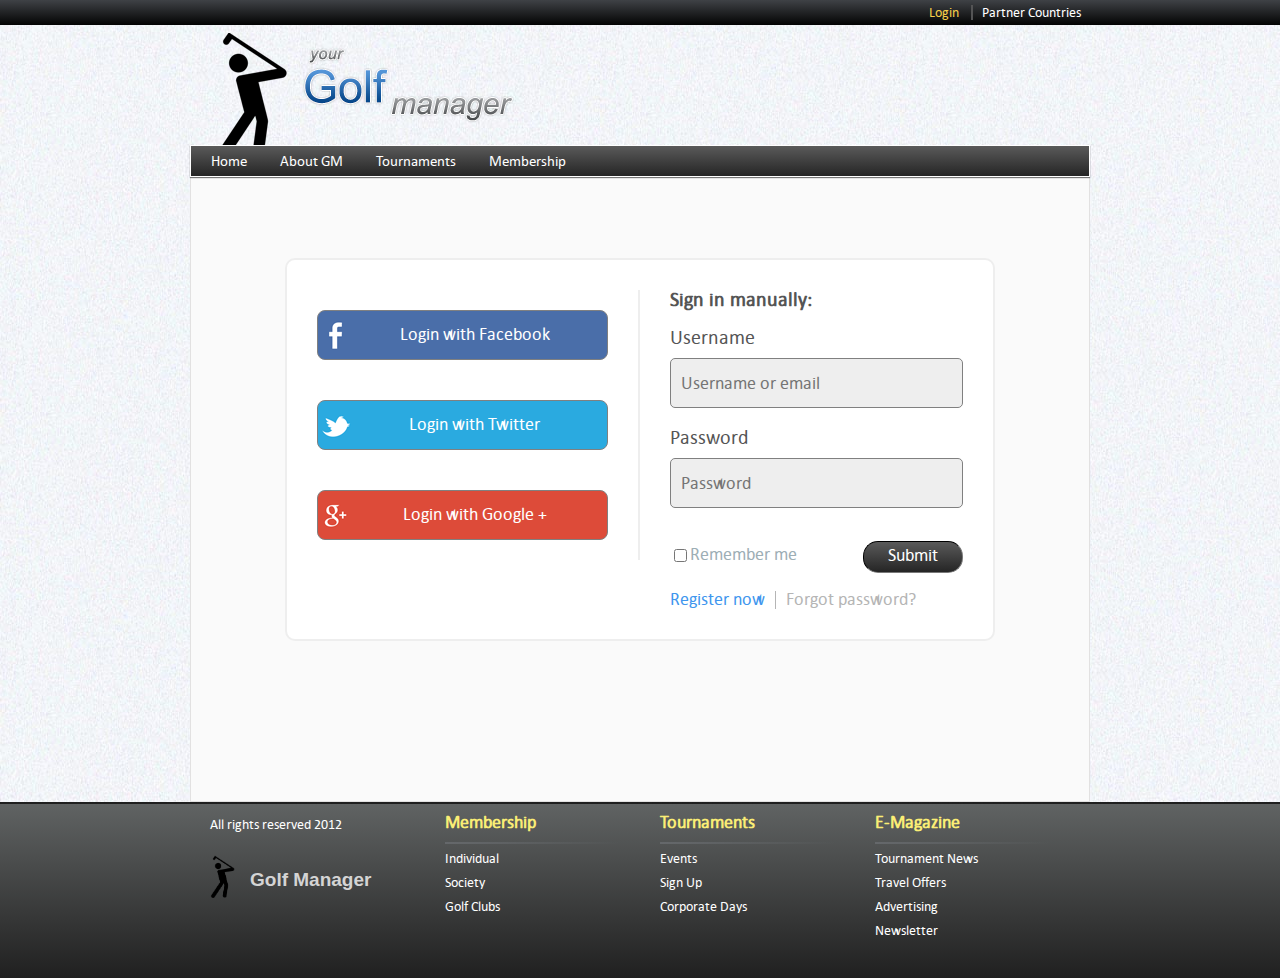
<file: login.html>
<!DOCTYPE html>
<html lang="en">
<head>

	<title>Proiect Iulian Andriescu</title>

<!-- SEO PAGE DESCRIPTION -->

	<meta http-equiv="X-UA-Compatible" content="IE=edge" />
	<meta http-equiv="content-type" content="text/html; charset=UTF-8" />
	<meta name="viewport" content="width=device-width, initial-scale=1,maximum-scale=1,user-scalable=no" >
	<meta name="HandheldFriendly" content="true" />
	<meta name="author" content="Iulian Andriescu" />
	<meta name="description" content="Golf Manager - Tournaments Page" />
	<meta name="keywords" content="golf manager, html5/css3, proiect" />
	<meta name="robots" content="noindex nofollow">
	
	<script src="js/css3-mediaqueries.js"></script>
	<!--[if lt IE 9]>
	<script src="js/html5shiv.js"></script>
	<script src="http://css3-mediaqueries-js.googlecode.com/svn/trunk/css3-mediaqueries.js"></script>
	<![endif]-->

<!-- CSS RESET -->

	<link rel="stylesheet" type="text/css" media="all" href="css/html5-css-reset.css" />

<!-- CASCADE STYLE SHEETS -->

	<link rel="stylesheet" type="text/css" href="css/style-general.css">
 	<link rel="stylesheet" type="text/css" href="css/style-login.css">
  	<link rel="stylesheet" type="text/css" href="css/jquery.modal.css">

</head>

<body itemscope itemtype="https://schema.org/WebPage">

<!-- HEADER START -->

	<header id="pageHeader">
		<div id="navTop" role="navigation">
			<div class="container">
				<ul id="optionTop" itemscope itemtype="https://www.schema.org/itemList">
					<li itemprop="itemListElement"><a class="active" href="login.html">Login</a></li>
					<li itemprop="itemListElement"><a href="javascript:void(0);">Partner Countries</a></li>
				</ul>
				<ul id="breadcrumbs">
					<li></li>
					<li></li>
					<li></li>
				</ul>
			</div>
		</div>
		<div id="banner" class="container">
			<img class="logo" src="images/logo.png" alt="logo">
		</div>
		<nav id="mainNavigation" class="container clearfix mobile-menu-off" role="navigation">
			<ul itemscope itemtype="https://www.schema.org/BreacrumbList">
				<li itemprop="itemListElement"><a href="index.html">Home</a></li>
				<li class="has-submenu">
					<a href="#">About GM </a>
					<ul>
						<li itemprop="itemListElement"><a href="javascript:void(0);">Team</a></li>
						<li itemprop="itemListElement"><a href="javascript:void(0);">Events</a></li>
						<li itemprop="itemListElement"><a href="testimonials.html">Testimonials</a></li>
						<li itemprop="itemListElement"><a href="javascript:void(0);">Contact</a></li>
					</ul>
				</li>
				<li itemprop="itemListElement"><a href="tournaments.html">Tournaments</a></li>
				<li itemprop="itemListElement"><a href="membership.html">Membership</a></li>
			</ul>
		</nav>
	</header>

<!-- /HEADER END -->

<!-- MAIN CONTENT START -->

	<main class="container clearfix" role="main" itemprop="mainContentOfPage">

		<div id="signInSection" class="user-box active">
			<section id="socialLoginBox">
				<button id="fbLogin" class="social-login" title="Login with Facebook"><span>Login with Facebook</span></button>
				<button id="twLogin" class="social-login" title="Login with Twitter"><span>Login with Twitter</span></button>
				<button id="ggLogin" class="social-login" title="Login with Google +"><span>Login with Google +</span></button>
			</section>
			<section id="signInBox">
				<form action="javascript:void(0)">
					<fieldset>
						<h3>Sign in manually:</h3>
						<br />
						<label for="username">Username</label>
						<input type="text" name="username" placeholder="Username or email" />
						<br />
						<label for="password">Password</label>
						<input type="password" name="password" placeholder="Password" />
						<br /><br />
						<input type="checkbox" name="remember" value="Remember" />Remember me
						<input type="submit" value="Submit" />
					</fieldset>
				</form>
				<br />
				<a href="javascript:void(0)" id="registerNow">Register now</a>
				<a href="#passRecovery" rel="modal:open" id="forgotPassword">Forgot password?</a>
			</section>
		</div>

		<div id="signUpSection" class="user-box inactive">

			<h3>Sign up:</h3>
			<hr />
			<form id="signUpForm" action="javascript:void(0)">
				<fieldset class="left-side">
					<label for="fname">First name</label>
					<input type="text" name="fname" placeholder="First Name" />
					<br />
					<label for="lname">Last Name</label>
					<input type="text" name="lname" placeholder="Last Name" />
					<br />
					<label for="email">Email</label>
					<input type="email" name="email" placeholder="Email Address" />
					<br />
					<label for="phone">Phone</label>
					<input type="tel" name="phone" placeholder="Phone Number" />
					<br />
				</fieldset>
				<fieldset class="right-side">
					<label for="country">Country</label>
					<select name="country">
						<option value="">Select your country</option>
						<option value="UK">UK</option>
						<option value="USA">USA</option>
						<option value="Romania">Romania</option>
						<option value="Germany">Germany</option>
					</select>
					<br />
					<label for="city">City</label>
					<input type="text" name="city" placeholder="Home City" />
					<br />
					<label for="address">Address line 1</label>
					<input type="text" name="address" placeholder="Home Address" />
					<br />
					<label for="address2">Address line 2</label>
					<input type="text" name="address2" placeholder="Home Address" />
					<br />
					<br />
				</fieldset>
				<input type="submit" value="Submit" />
				Already have an account? <a href="javascript:void(0)" id="signIn">Sign in</a>
			</form>

		</div>

	</main>

<!-- /MAIN CONTENT END -->

<!-- FOOTER START -->

	<footer id="pageFooter" class="clearfix">
		<div class="container clearfix">

			<div>
				<p>All rights reserved 2012</p>
				<div id="footerLogo">
					<img src="images/player.png" alt="Golf Manager" />
					<h3>Golf Manager</h3>
				</div>
			</div>

			<div>
				<h4>Membership</h4>
				<ul class="list-related">
					<li><a href="javascript:void(0)">Individual</a></li>
					<li><a href="javascript:void(0)">Society</a></li>
					<li><a href="javascript:void(0)">Golf Clubs</a></li>
				</ul>
			</div>

			<div>
				<h4>Tournaments</h4>
				<ul class="list-related">
					<li><a href="javascript:void(0)">Events</a></li>
					<li><a href="javascript:void(0)">Sign Up</a></li>
					<li><a href="javascript:void(0)">Corporate Days</a></li>
				</ul>
			</div>

			<div>
				<h4>E-Magazine</h4>
				<ul class="list-related">
					<li><a href="javascript:void(0)">Tournament News</a></li>
					<li><a href="javascript:void(0)">Travel Offers</a></li>
					<li><a href="javascript:void(0)">Advertising</a></li>
					<li><a href="javascript:void(0)">Newsletter</a></li>
				</ul>
			</div>

		</div>
	</footer>

<!-- /FOOTER END -->

	<div id="passRecovery" style="display:none;">
		<form>
			<fieldset>
				<h3>Password reset:</h3>
				<p>Please insert your email address in the box below and we will transmit a new password to you.</p>
					<br /><br />
				<input type="email" name="email" placeholder="Email address" />
					<br /><br />
				<input type="submit" value="Submit" />
			</fieldset>

		</form>
	</div>

<!-- SCRIPTS -->

	<script src="https://ajax.googleapis.com/ajax/libs/jquery/1.11.2/jquery.min.js"></script>
	<script src="js/jquery.modal.js" type="text/javascript" charset="utf-8"></script>
	<script>
	//$.noConflict();
		$(document).ready(function(){
			$("#registerNow").click(function(){
				$('#signUpSection').removeClass("inactive").addClass("active");
				$('#signInSection').removeClass("active").addClass("inactive");
			});

			$("#signIn").click(function(){
				$('#signInSection').removeClass("inactive").addClass("active");
				$('#signUpSection').removeClass("active").addClass("inactive");
			});

			$('#breadcrumbs').click(function() {
				$('#mainNavigation').toggleClass('mobile-menu-off');
			});
		});
	</script>

<!-- /SCRIPTS -->

</body>
</html>
</file>
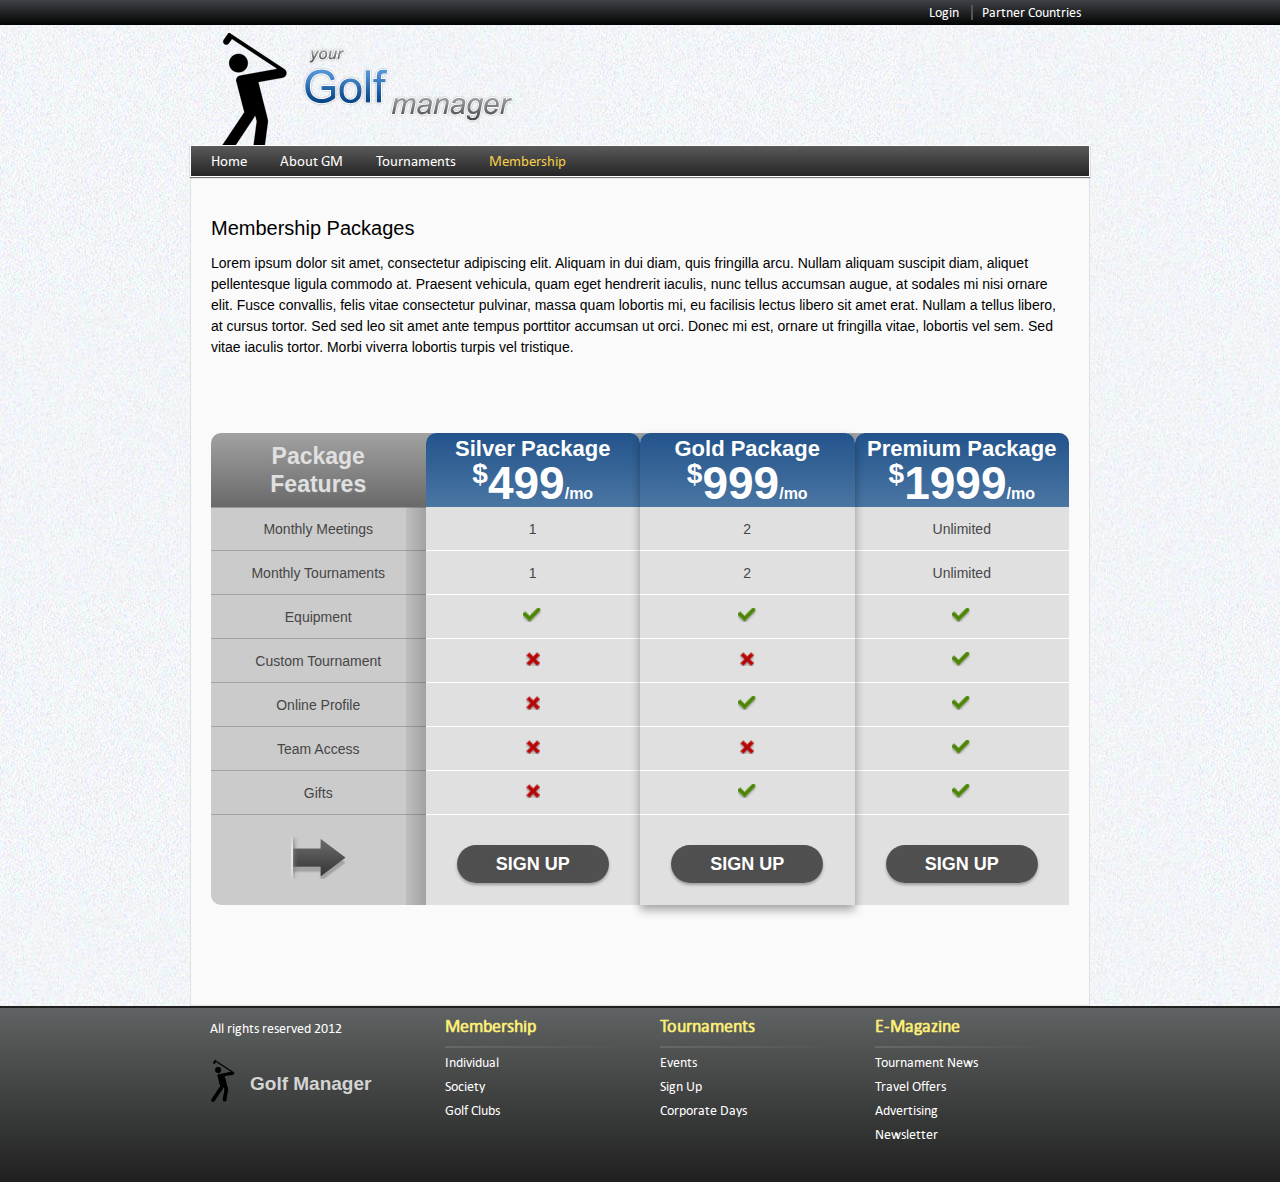
<file: membership.html>
<!DOCTYPE html>
<html lang="en">
<head>

	<title>Proiect Iulian Andriescu</title>

<!-- SEO PAGE DESCRIPTION -->

	<meta http-equiv="X-UA-Compatible" content="IE=edge" />
	<meta http-equiv="content-type" content="text/html; charset=UTF-8" />
	<meta name="viewport" content="width=device-width, initial-scale=1,maximum-scale=1,user-scalable=no" >
	<meta name="HandheldFriendly" content="true" />
	<meta name="author" content="Iulian Andriescu" />
	<meta name="description" content="Golf Manager" />
	<meta name="keywords" content="golf manager, html5/css3, proiect" />
	<meta name="robots" content="noindex nofollow">

	<script src="js/css3-mediaqueries.js"></script>
	<!--[if lt IE 9]>
	<script src="js/html5shiv.js"></script>
	<script src="http://css3-mediaqueries-js.googlecode.com/svn/trunk/css3-mediaqueries.js"></script>
	<![endif]-->

<!-- CSS RESET -->

	<link rel="stylesheet" type="text/css" media="all" href="css/html5-css-reset.css" />

<!-- CASCADE STYLE SHEETS -->

	<link rel="stylesheet" type="text/css" href="css/style-general.css">
	<link rel="stylesheet" type="text/css" href="css/style-membership.css">

</head>

<body itemscope itemtype="https://schema.org/ItemPage">

<!-- HEADER START -->

	<header id="pageHeader">
		<div id="navTop" role="navigation">
			<div class="container">
				<ul id="optionTop" itemscope itemtype="https://www.schema.org/itemList">
					<li itemprop="itemListElement"><a href="login.html">Login</a></li>
					<li itemprop="itemListElement"><a href="javascript:void(0);">Partner Countries</a></li>
				</ul>
				<ul id="breadcrumbs">
					<li></li>
					<li></li>
					<li></li>
				</ul>
			</div>
		</div>
		<div id="banner" class="container">
			<img class="logo" src="images/logo.png" alt="logo">
		</div>
		<nav id="mainNavigation" class="container clearfix mobile-menu-off" role="navigation">
			<ul itemscope itemtype="https://www.schema.org/BreacrumbList">
				<li itemprop="itemListElement"><a href="index.html">Home</a></li>
				<li class="has-submenu">
					<a href="#">About GM </a>
					<ul>
						<li itemprop="itemListElement"><a href="javascript:void(0);">Team</a></li>
						<li itemprop="itemListElement"><a href="javascript:void(0);">Events</a></li>
						<li itemprop="itemListElement"><a href="testimonials.html">Testimonials</a></li>
						<li itemprop="itemListElement"><a href="javascript:void(0);">Contact</a></li>
					</ul>
				</li>
				<li itemprop="itemListElement"><a href="tournaments.html">Tournaments</a></li>
				<li itemprop="itemListElement"><a class="active" href="membership.html">Membership</a></li>
			</ul>
		</nav>
	</header>

<!-- /HEADER END -->

<!-- MAIN CONTENT START -->

	<main class="container" role="main" itemprop="mainContentOfPage">

		<h1>Membership Packages</h1>
		<p class="description">
			Lorem ipsum dolor sit amet, consectetur adipiscing elit. Aliquam in dui diam, quis fringilla arcu. Nullam aliquam suscipit diam, aliquet pellentesque ligula commodo at. Praesent vehicula, quam eget hendrerit iaculis, nunc tellus accumsan augue, at sodales mi nisi ornare elit. Fusce convallis, felis vitae consectetur pulvinar, massa quam lobortis mi, eu facilisis lectus libero sit amet erat. Nullam a tellus libero, at cursus tortor. Sed sed leo sit amet ante tempus porttitor accumsan ut orci. Donec mi est, ornare ut fringilla vitae, lobortis vel sem. Sed vitae iaculis tortor. Morbi viverra lobortis turpis vel tristique.
		</p>

		<div id="packagesWrapper" class="clearfix">
			<section id="features">
				<header>
					Package<br />Features
				</header>
				<ul class="option-select">
					<li class="offers">Monthly Meetings</li>
					<li class="offers">Monthly Tournaments</li>
					<li class="offers">Equipment</li>
					<li class="offers">Custom Tournament</li>
					<li class="offers">Online Profile</li>
					<li class="offers">Team Access</li>
					<li class="offers">Gifts</li>
				</ul>
				<footer>
					<img src="images/arrow-select.png" alt="..." />
				</footer>
			</section>

			<section id="silver" class="package">
				<header>
					<h2>
						<span class="name">Silver Package</span>
						<span class="price">
							<sup>$</sup>499<sub>/mo</sub>
						</span>
					</h2>
				</header>
				<ul class="option-select">
					<li class="offers">1</li>
					<li class="offers">1</li>
					<li class="offers"><img class="check" alt="Check" src="images/checked.png"/></li>
					<li class="offers"><img class="check" alt="Check" src="images/unchecked.png"/></li>
					<li class="offers"><img class="check" alt="Check" src="images/unchecked.png"/></li>
					<li class="offers"><img class="check" alt="Check" src="images/unchecked.png"/></li>
					<li class="offers"><img class="check" alt="Check" src="images/unchecked.png"/></li>
				</ul>
				<footer>
					<div class="sign-up-button">Sign Up</div>
				</footer>
			</section>

			<section id="gold" class="package recommanded">
				<header>
					<h2>
						<span class="name">Gold Package</span>
						<span class="price">
							<sup>$</sup>999<sub>/mo</sub>
						</span>
					</h2>
				</header>
				<ul class="option-select">
					<li class="offers">2</li>
					<li class="offers">2</li>
					<li class="offers"><img class="check" alt="Check" src="images/checked.png"/></li>
					<li class="offers"><img class="check" alt="Check" src="images/unchecked.png"/></li>
					<li class="offers"><img class="check" alt="Check" src="images/checked.png"/></li>
					<li class="offers"><img class="check" alt="Check" src="images/unchecked.png"/></li>
					<li class="offers"><img class="check" alt="Check" src="images/checked.png"/></li>
				</ul>
				<footer>
					<div class="sign-up-button">Sign Up</div>
				</footer>
			</section>

			<section id="premium" class="package">
				<header>
					<h2>
						<span class="name">Premium Package</span>
						<span class="price">
							<sup>$</sup>1999<sub>/mo</sub>
						</span>
					</h2>
				</header>
				<ul class="option-select">
					<li class="offers">Unlimited</li>
					<li class="offers">Unlimited</li>
					<li class="offers"><img class="check" alt="Check" src="images/checked.png"/></li>
					<li class="offers"><img class="check" alt="Check" src="images/checked.png"/></li>
					<li class="offers"><img class="check" alt="Check" src="images/checked.png"/></li>
					<li class="offers"><img class="check" alt="Check" src="images/checked.png"/></li>
					<li class="offers"><img class="check" alt="Check" src="images/checked.png"/></li>
				</ul>
				<footer>
					<div class="sign-up-button">Sign Up</div>
				</footer>
			</section>
		</div>

		<ul id="packageControl">
			<li></li>
			<li class="selected"></li>
			<li></li>
		</ul>
	</main>

<!-- /MAIN CONTENT END -->

<!-- FOOTER START -->

	<footer id="pageFooter" class="clearfix">
		<div class="container clearfix">

			<div>
				<p>All rights reserved 2012</p>
				<div id="footerLogo">
					<img src="images/player.png" alt="Golf Manager" />
					<h3>Golf Manager</h3>
				</div>
			</div>

			<div>
				<h4>Membership</h4>
				<ul class="list-related">
					<li><a href="javascript:void(0)">Individual</a></li>
					<li><a href="javascript:void(0)">Society</a></li>
					<li><a href="javascript:void(0)">Golf Clubs</a></li>
				</ul>
			</div>

			<div>
				<h4>Tournaments</h4>
				<ul class="list-related">
					<li><a href="javascript:void(0)">Events</a></li>
					<li><a href="javascript:void(0)">Sign Up</a></li>
					<li><a href="javascript:void(0)">Corporate Days</a></li>
				</ul>
			</div>

			<div>
				<h4>E-Magazine</h4>
				<ul class="list-related">
					<li><a href="javascript:void(0)">Tournament News</a></li>
					<li><a href="javascript:void(0)">Travel Offers</a></li>
					<li><a href="javascript:void(0)">Advertising</a></li>
					<li><a href="javascript:void(0)">Newsletter</a></li>
				</ul>
			</div>

		</div>
	</footer>

<!-- /FOOTER END -->


<!-- SCRIPTS -->

	<script src="https://ajax.googleapis.com/ajax/libs/jquery/1.11.2/jquery.min.js"></script>
<script>
	var controls = $('ul#packageControl li');
	var packages = $('div#packagesWrapper > section.package');
	var lastElem = controls.length-1;
	var target;

	controls.click(function() {
		target = $(this).index();

		if ( !$(this).hasClass('selected') ) {
			controls.removeClass('selected');
			$(this).addClass('selected');

			packages.hide().removeClass('recommanded');
			packages.eq(target).show().addClass('recommanded');
		}
	});

	$(document).ready(function(){
		$('#breadcrumbs').click(function() {
			$('#mainNavigation').toggleClass('mobile-menu-off');
		});

		$('.package').hover(function(){
			if($(this).prev().hasClass('package')) {
				$(this).prev().toggleClass('previous-package');
			}
			if($(this).next().hasClass('package')) {
				$(this).next().toggleClass('next-package');
			}
		});
	});

	$(window).resize(function(){
		if (!window.matchMedia('(max-width: 479px)').matches) {
			packages.show();
			packages.removeClass('recommanded');
			packages.eq(1).addClass('recommanded');
		} else {
			target = $('#packageControl > li.selected').index();
			packages.hide().removeClass('recommanded');
			packages.eq(target).show().addClass('recommanded');
		}
	});
</script>


</body>
</html>
</file>
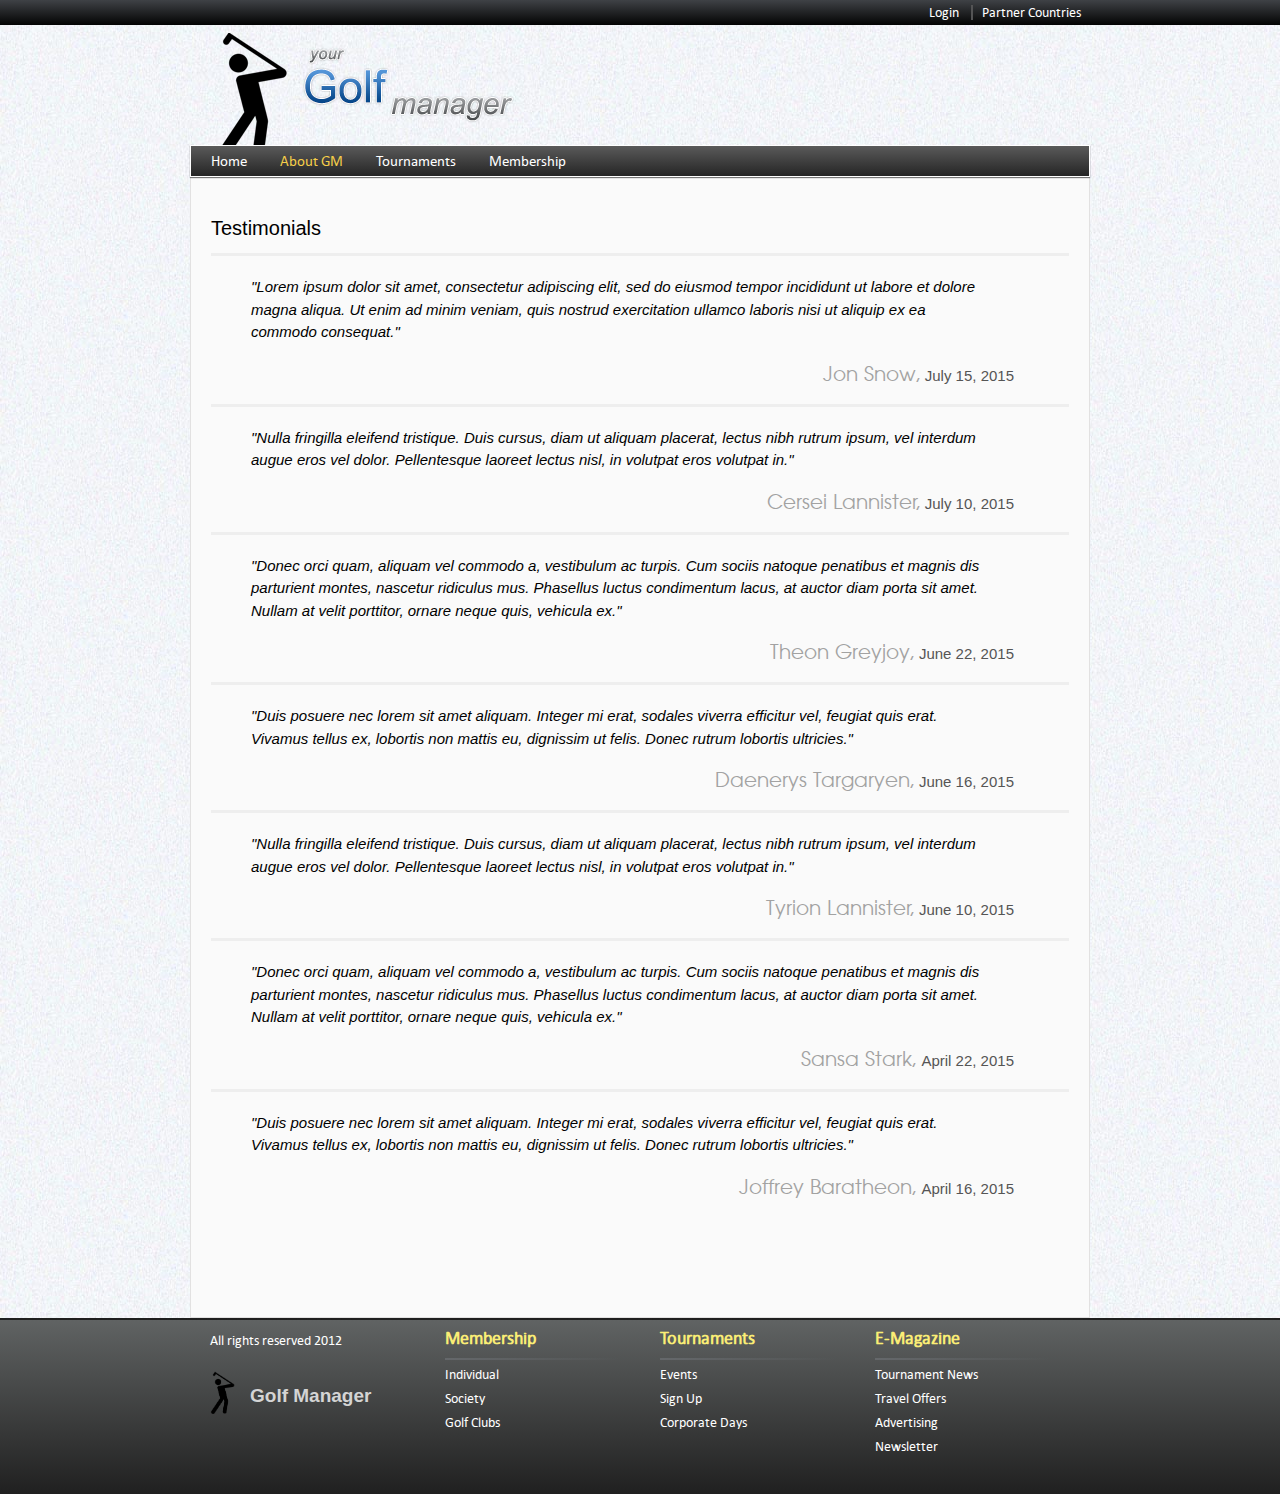
<file: testimonials.html>
<!DOCTYPE html>
<html lang="en">
<head>

	<title>Proiect Iulian Andriescu</title>

<!-- SEO PAGE DESCRIPTION -->

	<meta http-equiv="X-UA-Compatible" content="IE=edge" />
	<meta http-equiv="content-type" content="text/html; charset=UTF-8" />
	<meta name="viewport" content="width=device-width, initial-scale=1,maximum-scale=1,user-scalable=no" >
	<meta name="HandheldFriendly" content="true" />
	<meta name="author" content="Iulian Andriescu" />
	<meta name="description" content="Golf Manager - Tournaments Page" />
	<meta name="keywords" content="golf manager, html5/css3, proiect" />
	<meta name="robots" content="noindex nofollow">

	<script src="js/css3-mediaqueries.js"></script>
	<!--[if lt IE 9]>
	<script src="js/html5shiv.js"></script>
	<script src="http://css3-mediaqueries-js.googlecode.com/svn/trunk/css3-mediaqueries.js"></script>
	<![endif]-->

<!-- CSS RESET -->

	<link rel="stylesheet" type="text/css" media="all" href="css/html5-css-reset.css" />

<!-- CASCADE STYLE SHEETS -->

	<link rel="stylesheet" type="text/css" href="css/style-general.css">
 	<link rel="stylesheet" type="text/css" href="css/style-testimonials.css">
  	<link rel="stylesheet" type="text/css" href="css/jquery.modal.css">

</head>

<body itemscope itemtype="https://schema.org/WebPage">

<!-- HEADER START -->

	<header id="pageHeader">
		<div id="navTop" role="navigation">
			<div class="container">
				<ul id="optionTop" itemscope itemtype="https://www.schema.org/itemList">
					<li itemprop="itemListElement"><a href="login.html">Login</a></li>
					<li itemprop="itemListElement"><a href="javascript:void(0);">Partner Countries</a></li>
				</ul>
				<ul id="breadcrumbs">
					<li></li>
					<li></li>
					<li></li>
				</ul>
			</div>
		</div>
		<div id="banner" class="container">
			<img class="logo" src="images/logo.png" alt="logo">
		</div>
		<nav id="mainNavigation" class="container clearfix mobile-menu-off" role="navigation">
			<ul itemscope itemtype="https://www.schema.org/BreacrumbList">
				<li itemprop="itemListElement"><a href="index.html">Home</a></li>
				<li class="has-submenu">
					<a class="active" href="#">About GM </a>
					<ul>
						<li itemprop="itemListElement"><a href="javascript:void(0);">Team</a></li>
						<li itemprop="itemListElement"><a href="javascript:void(0);">Events</a></li>
						<li itemprop="itemListElement"><a class="active" href="testimonials.html">Testimonials</a></li>
						<li itemprop="itemListElement"><a href="javascript:void(0);">Contact</a></li>
					</ul>
				</li>
				<li itemprop="itemListElement"><a href="tournaments.html">Tournaments</a></li>
				<li itemprop="itemListElement"><a href="membership.html">Membership</a></li>
			</ul>
		</nav>
	</header>

<!-- /HEADER END -->

<!-- MAIN CONTENT START -->

	<main class="container clearfix" role="main" itemprop="mainContentOfPage">

		<h1>Testimonials</h1>

		<blockquote class="testimonial">
			<p class="comment">"Lorem ipsum dolor sit amet, consectetur adipiscing elit, sed do eiusmod tempor incididunt ut labore et dolore magna aliqua. Ut enim ad minim veniam, quis nostrud exercitation ullamco laboris nisi ut aliquip ex ea commodo consequat."</p>
			<p class="author">
				<span class="comment-author">Jon Snow,</span>
				<time datetime="2015-07-15">July 15, 2015</time>
			</p>
		</blockquote>

		<blockquote class="testimonial">
			<p class="comment">"Nulla fringilla eleifend tristique. Duis cursus, diam ut aliquam placerat, lectus nibh rutrum ipsum, vel interdum augue eros vel dolor. Pellentesque laoreet lectus nisl, in volutpat eros volutpat in."</p>
			<p class="author">
				<span class="comment-author">Cersei Lannister,</span>
				<time datetime="2015-07-10">July 10, 2015</time>
			</p>
		</blockquote>

		<blockquote class="testimonial">
			<p class="comment">"Donec orci quam, aliquam vel commodo a, vestibulum ac turpis. Cum sociis natoque penatibus et magnis dis parturient montes, nascetur ridiculus mus. Phasellus luctus condimentum lacus, at auctor diam porta sit amet. Nullam at velit porttitor, ornare neque quis, vehicula ex."</p>
			<p class="author">
				<span class="comment-author">Theon Greyjoy,</span>
				<time datetime="2015-06-22">June 22, 2015</time>
			</p>
		</blockquote>

		<blockquote class="testimonial">
			<p class="comment">"Duis posuere nec lorem sit amet aliquam. Integer mi erat, sodales viverra efficitur vel, feugiat quis erat. Vivamus tellus ex, lobortis non mattis eu, dignissim ut felis. Donec rutrum lobortis ultricies."</p>
			<p class="author">
				<span class="comment-author">Daenerys Targaryen,</span>
				<time datetime="2015-06-16">June 16, 2015</time>
			</p>
		</blockquote>

		<blockquote class="testimonial">
			<p class="comment">"Nulla fringilla eleifend tristique. Duis cursus, diam ut aliquam placerat, lectus nibh rutrum ipsum, vel interdum augue eros vel dolor. Pellentesque laoreet lectus nisl, in volutpat eros volutpat in."</p>
			<p class="author">
				<span class="comment-author">Tyrion Lannister,</span>
				<time datetime="2015-06-10">June 10, 2015</time>
			</p>
		</blockquote>

		<blockquote class="testimonial">
			<p class="comment">"Donec orci quam, aliquam vel commodo a, vestibulum ac turpis. Cum sociis natoque penatibus et magnis dis parturient montes, nascetur ridiculus mus. Phasellus luctus condimentum lacus, at auctor diam porta sit amet. Nullam at velit porttitor, ornare neque quis, vehicula ex."</p>
			<p class="author">
				<span class="comment-author">Sansa Stark,</span>
				<time datetime="2015-05-22">April 22, 2015</time>
			</p>
		</blockquote>

		<blockquote class="testimonial">
			<p class="comment">"Duis posuere nec lorem sit amet aliquam. Integer mi erat, sodales viverra efficitur vel, feugiat quis erat. Vivamus tellus ex, lobortis non mattis eu, dignissim ut felis. Donec rutrum lobortis ultricies."</p>
			<p class="author">
				<span class="comment-author">Joffrey Baratheon,</span>
				<time datetime="2015-05-16">April 16, 2015</time>
			</p>
		</blockquote>

	</main>

<!-- /MAIN CONTENT END -->

<!-- FOOTER START -->

	<footer id="pageFooter" class="clearfix">
		<div class="container clearfix">

			<div>
				<p>All rights reserved 2012</p>
				<div id="footerLogo">
					<img src="images/player.png" alt="Golf Manager" />
					<h3>Golf Manager</h3>
				</div>
			</div>

			<div>
				<h4>Membership</h4>
				<ul class="list-related">
					<li><a href="javascript:void(0)">Individual</a></li>
					<li><a href="javascript:void(0)">Society</a></li>
					<li><a href="javascript:void(0)">Golf Clubs</a></li>
				</ul>
			</div>

			<div>
				<h4>Tournaments</h4>
				<ul class="list-related">
					<li><a href="javascript:void(0)">Events</a></li>
					<li><a href="javascript:void(0)">Sign Up</a></li>
					<li><a href="javascript:void(0)">Corporate Days</a></li>
				</ul>
			</div>

			<div>
				<h4>E-Magazine</h4>
				<ul class="list-related">
					<li><a href="javascript:void(0)">Tournament News</a></li>
					<li><a href="javascript:void(0)">Travel Offers</a></li>
					<li><a href="javascript:void(0)">Advertising</a></li>
					<li><a href="javascript:void(0)">Newsletter</a></li>
				</ul>
			</div>

		</div>
	</footer>

<!-- /FOOTER END -->

<!-- SCRIPTS -->

	<script src="https://ajax.googleapis.com/ajax/libs/jquery/1.11.2/jquery.min.js"></script>
	<script>
		$(document).ready(function(){
			$('#breadcrumbs').click(function() {
				$('#mainNavigation').toggleClass('mobile-menu-off');
			});
		});
	</script>

<!-- /SCRIPTS -->

</body>
</html>
</file>
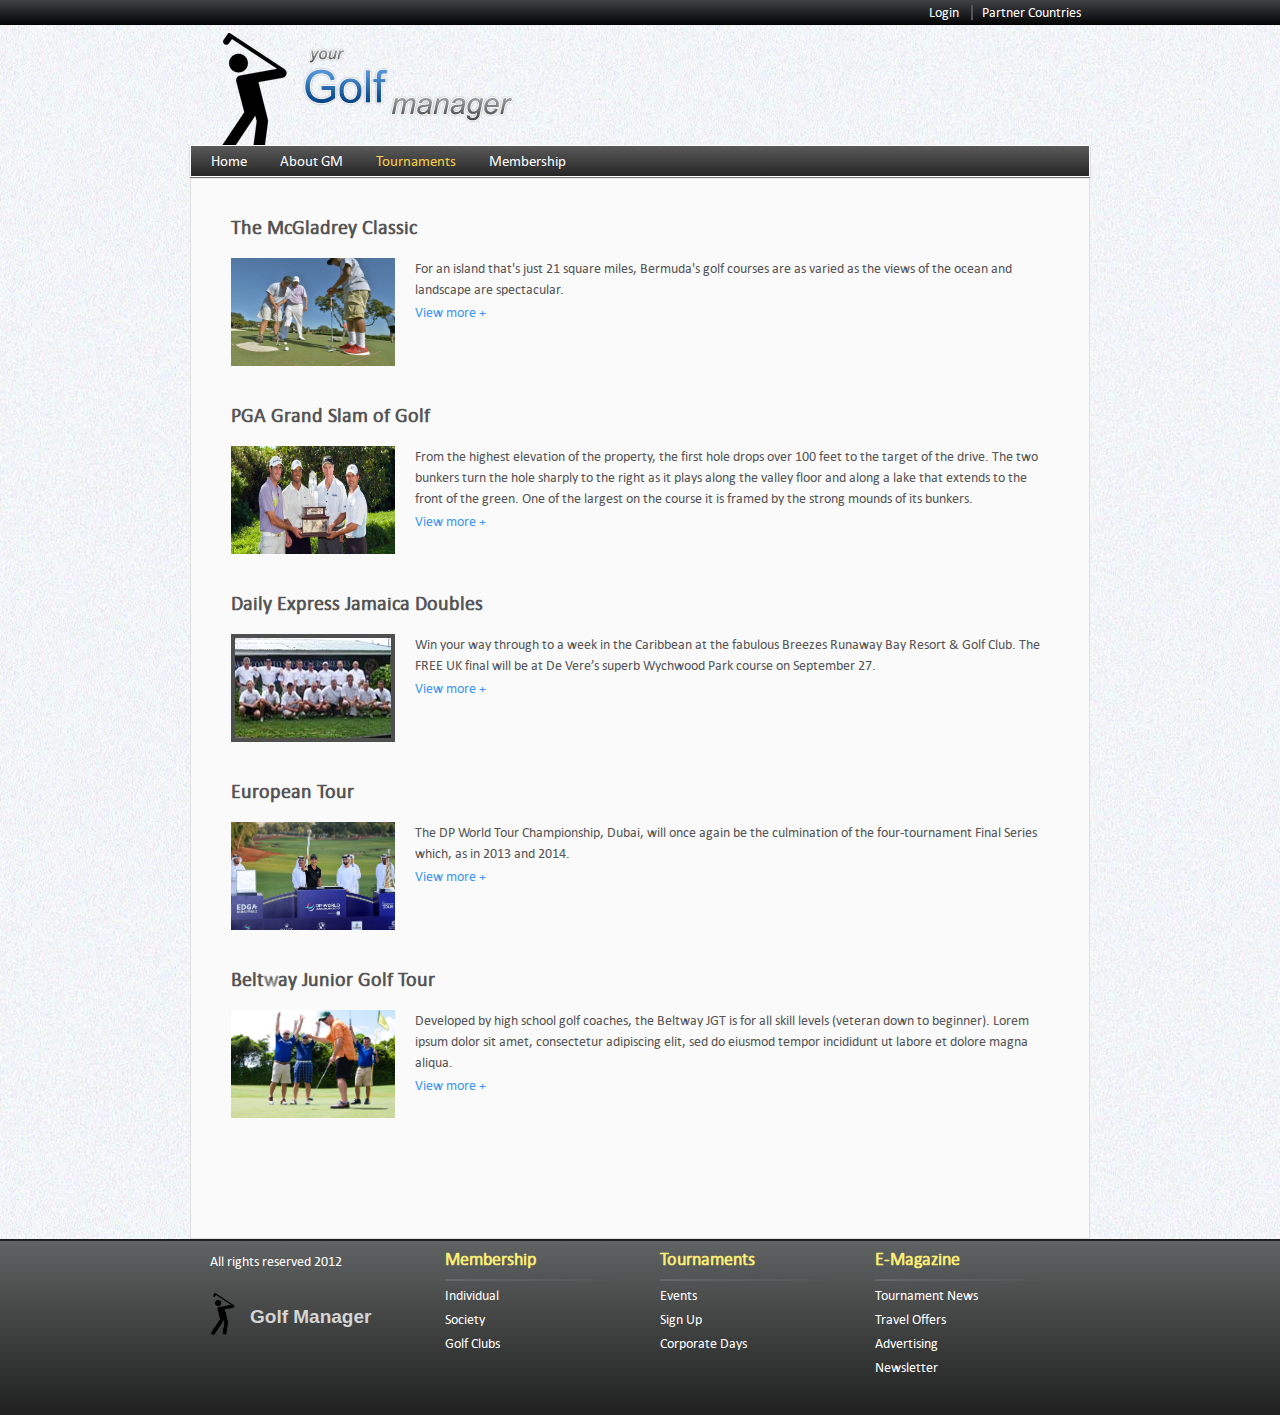
<file: tournaments.html>
<!DOCTYPE html>
<html lang="en">
<head>

	<title>Proiect Iulian Andriescu</title>

<!-- SEO PAGE DESCRIPTION -->

	<meta http-equiv="X-UA-Compatible" content="IE=edge" />
	<meta http-equiv="content-type" content="text/html; charset=UTF-8" />
	<meta name="viewport" content="width=device-width, initial-scale=1,maximum-scale=1,user-scalable=no" >
	<meta name="HandheldFriendly" content="true" />
	<meta name="author" content="Iulian Andriescu" />
	<meta name="description" content="Golf Manager - Tournaments Page" />
	<meta name="keywords" content="golf manager, html5/css3, proiect" />
	<meta name="robots" content="noindex nofollow">

	<script src="js/css3-mediaqueries.js"></script>
	<!--[if lt IE 9]>
	<script src="js/html5shiv.js"></script>
	<script src="http://css3-mediaqueries-js.googlecode.com/svn/trunk/css3-mediaqueries.js"></script>
	<![endif]-->

<!-- CSS RESET -->

	<link rel="stylesheet" type="text/css" media="all" href="css/html5-css-reset.css" />

<!-- CASCADE STYLE SHEETS -->

	<link rel="stylesheet" type="text/css" href="css/style-general.css">
 	<link rel="stylesheet" type="text/css" href="css/style-tournaments.css">

</head>

<body itemscope itemtype="https://schema.org/WebPage">

<!-- HEADER START -->

	<header id="pageHeader">
		<div id="navTop" role="navigation">
			<div class="container">
				<ul id="optionTop" itemscope itemtype="https://www.schema.org/itemList">
					<li itemprop="itemListElement"><a href="login.html">Login</a></li>
					<li itemprop="itemListElement"><a href="javascript:void(0);">Partner Countries</a></li>
				</ul>
				<ul id="breadcrumbs">
					<li></li>
					<li></li>
					<li></li>
				</ul>
			</div>
		</div>
		<div id="banner" class="container">
			<img class="logo" src="images/logo.png" alt="logo">
		</div>
		<nav id="mainNavigation" class="container clearfix mobile-menu-off" role="navigation">
			<ul itemscope itemtype="https://www.schema.org/BreacrumbList">
				<li itemprop="itemListElement"><a href="index.html">Home</a></li>
				<li class="has-submenu">
					<a href="#">About GM </a>
					<ul>
						<li itemprop="itemListElement"><a href="javascript:void(0);">Team</a></li>
						<li itemprop="itemListElement"><a href="javascript:void(0);">Events</a></li>
						<li itemprop="itemListElement"><a href="testimonials.html">Testimonials</a></li>
						<li itemprop="itemListElement"><a href="javascript:void(0);">Contact</a></li>
					</ul>
				</li>
				<li itemprop="itemListElement"><a class="active" href="tournaments.html">Tournaments</a></li>
				<li itemprop="itemListElement"><a href="membership.html">Membership</a></li>
			</ul>
		</nav>
	</header>

<!-- /HEADER END -->

<!-- MAIN CONTENT START -->

	<main class="container clearfix" role="main" itemprop="mainContentOfPage">

		<article class="event-item">
			<h3>The McGladrey Classic</h3>
			<img class="thumbnail" src="images/McGaldrey.jpg" alt="McGladrey Classic" />
			<div class="event-description">
				<p>For an island that's just 21 square miles, Bermuda's golf courses are as varied as the views of the ocean and landscape are spectacular.</p>
				<p class="hidden">Hosted by Davis Love III, The McGladrey Classic is an official PGA TOUR golf tournament held on the Seaside golf course at Sea Island Golf Club on St. Simons Island, Georgia.<br />Competing for a $5.7 million purse, 156 PGA TOUR professionals will tee off on the Seaside and Plantation Courses at Sea Island Golf Club. After two rounds of play, the field will be cut to 70 players (+ties) and will play Seaside.<br />
				"Lorem ipsum dolor sit amet, consectetur adipiscing elit, sed do eiusmod tempor incididunt ut labore et dolore magna aliqua. Ut enim ad minim veniam, quis nostrud exercitation ullamco laboris nisi ut aliquip ex ea commodo consequat. Duis aute irure dolor in reprehenderit in voluptate velit esse cillum dolore eu fugiat nulla pariatur. Excepteur sint occaecat cupidatat non proident, sunt in culpa qui officia deserunt mollit anim id est laborum."<br /><a href="http://www.mcgladreyclassic.com/" target="_blank" rel="nofollow">Tournament Official Website</a></p>
				<a class="view-control" href="javascript:void(0)" rel="">View more +</a><br />
			</div>
		</article>

		<article class="event-item">
			<h3>PGA Grand Slam of Golf</h3>
			<img class="thumbnail" src="images/PGA-Grand-Slam-of-Golf.jpg" alt="PGA Grand Slam" />
			<div class="event-description">
				<p>From the highest elevation of the property, the first hole drops over 100 feet to the target of the drive. The two bunkers turn the hole sharply to the right as it plays along the valley floor and along a lake that extends to the front of the green. One of the largest on the course it is framed by the strong mounds of its bunkers. </p>
				<p class="hidden">
					The short approach needs to seek one of various hole locations protected by water, bunkers or the strong middle contour of the putting surface.<br />n enim justo, rhoncus ut, imperdiet a, venenatis vitae, justo. Nullam dictum felis eu pede mollis pretium. Integer tincidunt. Cras dapibus. Vivamus elementum semper nisi. Aenean vulputate eleifend tellus. Aenean leo ligula, porttitor eu, consequat vitae, eleifend ac, enim. Aliquam lorem ante, dapibus in, viverra quis, feugiat a, tellus. Phasellus viverra nulla ut metus varius laoreet. Quisque rutrum. Aenean imperdiet.<br />
					<a href="http://www.pga.com/grandslam/" target="_blank" rel="nofollow">Tournament Official Website</a>
				</p>
				<a class="view-control" href="javascript:void(0)" rel="">View more +</a><br />
			</div>
		</article>

		<article class="event-item">
			<h3>Daily Express Jamaica Doubles</h3>
			<img class="thumbnail" src="images/daily-express.jpg" alt="Daily Express" />
			<div class="event-description">
				<p>Win your way through to a week in the Caribbean at the fabulous Breezes Runaway Bay Resort & Golf Club. The FREE UK final will be at De Vere’s superb Wychwood Park course on September 27.</p>
				<p class="hidden">From the highest elevation of the property, the first hole drops over 100 feet to the target of the drive. The two bunkers turn the hole sharply to the right as it plays along the valley floor and along a lake that extends to the front of the green. One of the largest on the course it is framed by the strong mounds of its bunkers. The short approach needs to seek one of various hole locations protected by water, bunkers or the strong middle contour of the putting surface.<br />
				<a href="http://www.pga.com/grandslam/" target="_blank" rel="nofollow">Tournament Official Website</a>
				</p>
				<a class="view-control" href="javascript:void(0)" rel="">View more +</a><br />
			</div>
		</article>

		<article class="event-item">
			<h3>European Tour</h3>
			<img class="thumbnail" src="images/DP-World-Tour.jpg" alt="European Tour" />
			<div class="event-description">
				<p>The DP World Tour Championship, Dubai, will once again be the culmination of the four-tournament Final Series which, as in 2013 and 2014.</p>
				<p class="hidden">Golf in Crans Montana dates back to 1905 when Arnold Lunn, the owner of the Palace Hotel, suggested that the pastures to the west of the hotel would be perfectly suited for a golf course, after which British designers Freemantle and Gedge were appointed to map out the layout.<br />Ahead of this week’s Omega European Masters, europeantour.com explores the longstanding host venue, the stunning Golf Club Crans-sur-Sierre, with the help of former winner and Crans Montana resident Sergio Garcia.<br />
				<a href="http://www.europeantour.com/" target="_blank" rel="nofollow">Tournament Official Website</a></p>
				<a class="view-control" href="javascript:void(0)" rel="">View more +</a><br />
			</div>
		</article>

		<article class="event-item">
			<h3>Beltway Junior Golf Tour</h3>
			<img class="thumbnail" src="images/golf-tournament-hceering.jpg" alt="Beltway Junior" />
			<div class="event-description">
				<p>Developed by high school golf coaches, the Beltway JGT is for all skill levels (veteran down to beginner). Lorem ipsum dolor sit amet, consectetur adipiscing elit, sed do eiusmod tempor incididunt ut labore et dolore magna aliqua. </p>
				<p class="hidden">Developed by high school golf coaches, the Beltway JGT is for all skill levels (veteran down to beginner).<br />Your tournament director and contact for the are Coach Gabel and Coach Huff.  If you have basic questions about any events in the DFW region, please contact us.<br />
				<a href="http://www.beltwayjgt.com/Tour/" target="_blank" rel="nofollow">Tournament Official Website</a></p>
				<a class="view-control" href="javascript:void(0)" rel="">View more +</a><br />
			</div>
		</article>

	</main>

<!-- /MAIN CONTENT END -->

<!-- FOOTER START -->

	<footer id="pageFooter" class="clearfix">
		<div class="container clearfix">

			<div>
				<p>All rights reserved 2012</p>
				<div id="footerLogo">
					<img src="images/player.png" alt="Golf Manager" />
					<h3>Golf Manager</h3>
				</div>
			</div>

			<div>
				<h4>Membership</h4>
				<ul class="list-related">
					<li><a href="javascript:void(0)">Individual</a></li>
					<li><a href="javascript:void(0)">Society</a></li>
					<li><a href="javascript:void(0)">Golf Clubs</a></li>
				</ul>
			</div>

			<div>
				<h4>Tournaments</h4>
				<ul class="list-related">
					<li><a href="javascript:void(0)">Events</a></li>
					<li><a href="javascript:void(0)">Sign Up</a></li>
					<li><a href="javascript:void(0)">Corporate Days</a></li>
				</ul>
			</div>

			<div>
				<h4>E-Magazine</h4>
				<ul class="list-related">
					<li><a href="javascript:void(0)">Tournament News</a></li>
					<li><a href="javascript:void(0)">Travel Offers</a></li>
					<li><a href="javascript:void(0)">Advertising</a></li>
					<li><a href="javascript:void(0)">Newsletter</a></li>
				</ul>
			</div>

		</div>
	</footer>

<!-- /FOOTER END -->

<!-- SCRIPTS -->

	<script src="https://ajax.googleapis.com/ajax/libs/jquery/1.11.2/jquery.min.js"></script>
	<script src="js/jquery.modal.js" type="text/javascript" charset="utf-8"></script>
	<script>

		$(document).ready(function(){
			$('.view-control').on('click', function(event) {
				$(this).prev().is(":visible")?$(this).text("View more +"):$(this).text("View less -");
				$(this).prev().toggle('show');
			});
			$('#breadcrumbs').click(function() {
				$('#mainNavigation').toggleClass('mobile-menu-off');
			});
		});

	</script>

<!-- /SCRIPTS -->

</body>
</html>
</file>
<file: css/style-general.css>
/* EXTERNAL FONTS and WEB-FONTS */

@font-face {
	font-family: AvantGardeCEBook;
	src: url('../fonts/avantgardece-book-opentype.otf') format('opentype');
	src: url('../fonts/avantgardece-book-webfont.eot');
	src: url('../fonts/avantgardece-book-webfont.eot?#iefix') format('embedded-opentype'),
			 url('../fonts/avantgardece-book-webfont.woff') format('woff'),
			 url('../fonts/avantgardece-book-webfont.ttf') format('truetype'),
			 url('../fonts/avantgardece-book-webfont.svg#AvantGardeCEBook') format('svg');
	font-style: normal;
	font-weight: normal;
}

@font-face {
	font-family: Calibri;
	src: url('../fonts/calibri.ttf') format('truetype');
	font-style: normal;
	font-weight: normal;
}

@font-face {
	font-family: 'Calibri';
	src: url('../fonts/calibri_1.eot');
	src: url('../fonts/calibri_1.eot?#iefix') format('embedded-opentype'),
			 url('../fonts/calibri.woff') format('woff'),
			 url('../fonts/calibri.ttf') format('truetype');
	font-style: normal;
	font-weight: normal;
}


/* GENERAL PAGE STYLES */

html, body {
	width: 100%;
	height: 100%;
}

body {
	background-image: url('../images/background.jpg');
}

*, *::before, *::after {
	-webkit-transition: all 0.5s ease-in 0s;
		 -moz-transition: all 0.5s ease-in 0s;
			-ms-transition: all 0.5s ease-in 0s;
			 -o-transition: all 0.5s ease-in 0s;
					transition: all 0.5s ease-in 0s;
}

.container {
	width: 900px;
	margin: 0 auto;
}

@media screen and (max-width: 959px){
	.container {
		width: 100%;
	}
}

main, [role="main"] {
	clear: both;
	background-color: #fafafa;
	border-bottom: none;
	border: 1px solid #e2e1e1;
	padding: 20px 20px 100px 20px;
}

@media screen and (min-width: 768px){
	main, [role="main"] {
		min-height: calc(100% - 360px); /******* fixing small content pages *******/
	}
}

a, a:link, a:active, a:visited,
a:hover, a:focus {
	font-family: Calibri, Arial, serif;
	font-size: 14px;
	font-style: normal;
	color: #4096ee;
	text-decoration: none;
	outline: none;
}

a:hover {
	text-decoration: underline;
}

h1 {
    margin-top: 20px;
    margin-bottom: 15px;
    font-family: Arial, sans-serif;
    font-size: 20px;
    font-style: normal;
    font-weight: normal;
    color: #000;
}

h2 {
	font-family: Calibri, Arial, sans-serif;
	font-size: 18px;
	font-style: normal;
	color: #fafafa;
	text-align: left;
}

h3 {
	padding-bottom: 20px;
	font-family: Calibri, Arial, sans-serif;
	font-size: 20px;
	font-style: normal;
	color: #555;
	text-align: left;
}

h4 {
	font-family: Calibri, Arial, sans-serif;
	font-size: 18px;
	font-style: normal;
	color: #343434;
	text-align: left;
}

ul, ul > li {
	display: inline;
	font-family: Calibri, Arial, sans-serif;
	font-size: 14px;
	font-style: normal;
	color: #fff;
	list-style-type: none;
}

p {
	font-family: Calibri, Arial, sans-serif;
	font-size: 14px;
	font-style: normal;
	color: #444;
}

.row {
	width: 100%;
	padding: 20px;
}

/* HEADER STYLES */

#navTop {
	width: 100%;
	height: 25px;
	background: url(../images/nav-top-bg.png) repeat-x;
	background: -webkit-linear-gradient(#3f4246, #030303);
	background: 	 -moz-linear-gradient(#3f4246, #030303);
	background: 		-ms-linear-gradient(#3f4246, #030303);
	background: 		 -o-linear-gradient(#3f4246, #030303);
	background: 				linear-gradient(#3f4246, #030303);
	/*overflow: visible;*/
}

ul#optionTop {
	float: right;
	padding-top: 0.5em;
	line-height: 12px;
}

ul#optionTop > li {padding: 0px 9px;}

ul#optionTop > li:last-of-type {border-left: 2px inset #a8a8a9;}

ul#optionTop > li > a {
	font-family: Calibri, Arial, sans-serif;
	font-size: 14px;
	font-style: normal;
	color: #fff;
}

ul#optionTop > li > a:hover,
ul#optionTop > li > a.active {
	color: #f6ce49;
	text-decoration: none;
}

#banner {
	height: 120px;
	background-color: transparent;
	z-index: -1;
  position: relative;
}

.logo {
	padding-top: 8px;
	padding-left: 25px;
}

nav#mainNavigation {
	position: relative;
	z-index: 1000;
	height: 32px;
	background: url(../images/main-nav-bg.png) repeat-x;
	background: -webkit-linear-gradient(#5a5a5a, #252525);
	background: 	 -moz-linear-gradient(#5a5a5a, #252525);
	background: 		-ms-linear-gradient(#5a5a5a, #252525);
	background: 		 -o-linear-gradient(#5a5a5a, #252525);
	background: 				linear-gradient(#5a5a5a, #252525);
	border: 1px solid #fff;
	-webkit-box-shadow: 0 1px 1px #777;
		 -moz-box-shadow: 0 1px 1px #777;
			-ms-box-shadow: 0 1px 1px #777;
			 -o-box-shadow: 0 1px 1px #777;
					box-shadow: 0 1px 1px #777;
}

nav#mainNavigation > ul {
	margin-left: 20px;
}

nav#mainNavigation > ul > li {
	display: inline-block;
	position: relative;
	line-height: 30px;
	padding-right: 15px;
	padding-left: 15px;
}

nav#mainNavigation > ul > li:first-of-type {
	padding-left: 0;
}

nav#mainNavigation > ul > li > a {
	font-family: Calibri;
	font-size: 15px;
	color: white;
	text-decoration: none;
}

nav#mainNavigation > ul > li > a:hover,
nav#mainNavigation > ul > li > a.active {
	color: #f6ce49;
}

nav#mainNavigation > ul > li:hover > a{
	color: #f6ce49;
}

nav#mainNavigation li.has-submenu > ul {
  position: absolute;
	display: block;
	visibility: hidden;
	opacity: 0;

	width: 134px;
	left: -1px;
	background-color: #282828;
	background-color:rgba(40, 40, 40, 0.95);
	margin-top: 10px;

	padding-top: 15px;
	padding-bottom: 15px;
	padding-left: 17px;
	border: 1px solid #aaa8a8;
  -webkit-box-shadow: 2px 3px 8px 0px rgba(0, 0, 0, 0.75);
		 -moz-box-shadow: 2px 3px 8px 0px rgba(0, 0, 0, 0.75);
			-ms-box-shadow: 2px 3px 8px 0px rgba(0, 0, 0, 0.75);
			 -o-box-shadow: 2px 3px 8px 0px rgba(0, 0, 0, 0.75);
					box-shadow: 2px 3px 8px 0px rgba(0, 0, 0, 0.75);
}

nav#mainNavigation li.has-submenu > ul:before {
	content: "";
	position: absolute;
	top: -11px;
	left: 25px;
	width: 0;
	height: 0;
	border-right: 11px solid transparent;
	border-bottom: 12px solid #323232;
	border-left: 11px solid transparent;
}

nav#mainNavigation li.has-submenu:hover > ul {
	visibility: visible;
	opacity: 1;
}

nav#mainNavigation li.has-submenu > ul > li {
	display: block;
	padding-top: 5px;
	padding-bottom: 5px;
	line-height: 1;
}

nav#mainNavigation li.has-submenu > ul > li > a {
	font-family: Calibri;
	font-size: 15px;
	color: #eeeded;
	text-decoration: none;
}

nav#mainNavigation li.has-submenu > ul > li > a:hover {
	color: #f6ce49;
}

@media screen and (min-width: 480px){
	ul#breadcrumbs {
		display: none;
	}
}

@media screen and (max-width: 479px){
	.mobile-menu-off {
		left: -100% !important;
	}

	.logo {
    padding-left: 10px;
    padding-right: 10px;
    max-width: 100%;
	}

	#navTop {
		height: 60px;
		position: fixed;
    top: 0;
    z-index: 1000;
	}

	ul#optionTop {
		padding-top: 0;
		line-height: 60px;
	}

	ul#breadcrumbs {
		width: 35px;
		margin-left: 20px;
		padding-top: 12px;
		list-style-type: none;
		display: block;
		cursor: pointer;
	}

	ul#breadcrumbs > li {
		display: block;
		height: 5px;
		width: 35px;
		background-color: #a8a8a9;
		margin: 5px 0;
		border-radius: 5px;
		-webkit-transition: none;
		 -moz-transition: none;
			-ms-transition: none;
			 -o-transition: none;
					transition: none;
	}

	ul#breadcrumbs:hover > li {
		background-color: #f6ce49;
	}

	#banner {
		margin-top: 60px;
	}

	nav#mainNavigation {
		position: fixed;
		height: calc(100% - 60px);
		z-index: 1000;
		top: 60px;
		left: 0;
		background: #030303;
		border: none;
	}

	nav#mainNavigation > ul{
		display: block;
		margin-left: 0;
	}

	nav#mainNavigation > ul > li {
		display: block;
		padding: 15px 0 15px 20px !important;
		line-height: 1;
		border-bottom: 1px solid #a8a8a9;
	}

	nav#mainNavigation li.has-submenu > ul {
		position: relative;
		visibility: visible;
		opacity: 1;
		width: auto;
		background-color: rgba(0, 0, 0, 1);
    margin-left: 40px;
    margin-top: 2px;
		padding-top: 0px;
		padding-bottom: 0px;
		padding-left: 0px;
		border: none;
		-webkit-box-shadow: none;
			 -moz-box-shadow: none;
				-ms-box-shadow: none;
				 -o-box-shadow: none;
						box-shadow: none;
		-webkit-transition: none;
			 -moz-transition: none;
				-ms-transition: none;
				 -o-transition: none;
						transition: none;
	}

	nav#mainNavigation li.has-submenu > ul:before {
    content: "";
    position: absolute;
    top: 3px;
    left: -20px;
    width: 0;
    height: 0;
    border-top: 11px solid transparent;
    border-left: 12px solid #323232;
    border-bottom: 11px solid transparent;
	}
}

/* FOOTER STYLES */

#pageFooter {
	background: #202020 url(../images/footer-bg.jpg) repeat-x;
	background: -webkit-linear-gradient(#606363, #202020);
	background: 	 -moz-linear-gradient(#606363, #202020);
	background: 		-ms-linear-gradient(#606363, #202020);
	background: 		 -o-linear-gradient(#606363, #202020);
	background: 				linear-gradient(#606363, #202020);
	width: 100%;
	padding-bottom: 30px;
	border-top: 2px dashed #1f1f1f;
}

#pageFooter div.container {padding: 10px 20px;}

#pageFooter > .container > div {
	float: left;
	width: 25%;
	padding-left: 20px;
	padding-right: 20px;
	border: none;
}

@media all and (min-width: 768px) {
	#pageFooter > .container > div:first-of-type { padding-left: 0px; }
}

#pageFooter p {
	color: #fff;
	line-height: 1.5;
}

#footerLogo {
	margin-top: 20px;
}

#footerLogo img {
	width: 25px;
	float: left;
	margin-right: 15px;
}

#footerLogo h3 {
	padding-top: 15px;
	padding-left: 10px;
	font-family: Arial, serif;
	font-size: 19px;
	font-style: normal;
	color: #d4d4d4;
}

#pageFooter h4 {
	position: relative;
	font-family: Calibri, Arial, serif;
	font-size: 18px;
	font-style: normal;
	color: #faed75;
	padding-bottom: 10px;
	/*border-bottom: 2px solid #6f7072;*/
}

#pageFooter h4:after {
	content: "";
	position: absolute;
	width: 100%;
	height: 2px;
	left: 0;
	bottom: -2px;
	background-size: 100% 2px;
	background-image: url(../images/footer-line.png);
	background-image: -webkit-linear-gradient(left, #65686b, transparent);
	background-image: -moz-linear-gradient(right, #65686b, transparent);
	background-image: -o-linear-gradient(right, #65686b, transparent);
	background-image: linear-gradient(to right, #65686b, transparent);
}

ul.list-related li {
	display: block;
	margin-top: 10px;
	line-height: 1;
}

ul.list-related li > a {
	color: #fff;
}

ul.list-related li > a:hover {
	color: #4096ee;
	text-decoration: none;
}

.arrow-more {
	width: 14px;
	height: auto;
	margin-bottom: -3px;
	margin-left: 5px;
}

@media screen and (min-width: 480px) and (max-width: 767px){
	#pageFooter > .container > div:first-of-type {
		width: 100%;
		margin-bottom: 20px;
	}

	#pageFooter p {
		float: right;
		margin-top: 15px;
	}

	#footerLogo {
		float: left;
		margin-top: 0;
		width: 200px;
	}

	#pageFooter > .container > div {
		width: 33.3333%;
	}
}

@media screen and (max-width: 479px){
	#pageFooter > .container > div {
		width: 100%;
		margin-bottom: 30px;
	}

	#pageFooter p {
		margin-top: 15px;
	}
}

/* CLASS CLEARFIX */



/* ASIDE SOCIAL BAR STYLES */

aside#socialBar {
	position: fixed;
	top: 260px;
	right: 10px;
}

aside#socialBar li {
	display: block;
	margin-bottom: 5px;
}

aside#socialBar a {
	display: block;
	line-height: 0;
	text-decoration: none;
}

aside#socialBar li img{
	opacity: 0.7;
}

aside#socialBar li img:hover{
	opacity: 1;
}

@media all and (max-width: 991px) {
	aside#socialBar {
		display: none;
	}
}

/* /ASIDE SOCIAL BAR STYLES */


.clearfix:after {
	content: ".";
	clear: both;
	display: block;
	visibility: hidden;
	height: 0;
	line-height: 0;
}
</file>
<file: css/style-login.css>
.user-box {
	width: 710px;
	overflow: auto;
	background-color: #fff;
	margin: 60px auto;
	border: 2px solid #eee;
	border-radius: 10px;
	padding: 30px 0;
}

.user-box h3 {
	padding-bottom: 0px;
}

#socialLoginBox {
	float: left;
	width: 50%;
	padding: 0 30px;
	border-right: 2px solid #eee;
}

.social-login {
	position: relative;
	width: 100%;
	height: 50px;
	background-position: center left;
	background-repeat: no-repeat;
	background-size: 35px 35px;
	margin: 20px 0;
	padding-left: 30px;
	border-radius: 8px;
	line-height: 2;
	font-family: Calibri, sans-serif;
	font-size: 18px;
	color: #fff;
	cursor: pointer;
	outline: none;
	border: 1px solid gray;
}

.social-login:active {
	top: 1px;
}

#fbLogin {
	background-color: #4a6ea9;
	background-image: url("../images/facebook-icon.png");
}

#twLogin {
	background-color: #2aaae0;
	background-image: url("../images/twitter-icon.png");
}

#ggLogin {
	background-color: #dd4b39;
	background-image: url("../images/google-icon-red.png");
}

#signInBox {
	float: left;
	width: 50%;
	padding: 0 30px;
	font-family: Calibri, sans-serif;
	font-size: 18px;
	color: #9daeb5;
}

fieldset > legend {
	font-size: 20px;
	color: #b5b5b5;
	font-weight: bold;
}

input[type='text'], input[type='password'], input[type='tel'], input[type='email'], select {
	width: 100%;
	height: 50px;
	background-color: #eee;
	margin-bottom: 20px;
	padding: 10px;
	border-radius: 5px;
	font-family: Calibri, sans-serif;
	font-size: 18px;
	color: #9daeb5;
	border: 1px solid gray;
}

input[type='submit'] {
	position: relative;
	float: right;
	width: 100px;
	height: 32px;
	margin-top: -5px;
	margin-right: 0;
	background: #252525;
	background: rgba(0, 0, 0, 0) linear-gradient(#5a5a5a, #252525) repeat scroll 0 0;
	border: 1px inset #252525;
	padding-bottom: 3px;
	border-radius: 15px;
	color: #fff;
	cursor: pointer;
	font-family: Calibri, sans-serif;
	font-size: 18px;
	line-height: 1;
	outline: none;
}

input[type='submit']:active {
	top: 1px;
}

h5 {
	font-size: 20px;
	color: #b5b5b5;
	padding-bottom: 5px;
}

hr {
	background-color: #b5b5b5;
	width: 100%;
	height: 1px;
	margin-bottom: 20px;
}

#registerNow {
	float: left;
	padding-right: 10px;
	font-size: 18px;
}

#signIn {
	font-size: 18px;
}

#forgotPassword {
	float: left;
	padding-left: 10px;
	border-left: 1px solid #b5b5b5;
	font-size: 18px;
	color: #b5b5b5;
}

.inactive {
	display: none;
}

#signUpSection {
	padding-left: 30px;
	padding-right: 30px;
}

#signUpForm {
	font-family: Calibri, sans-serif;
	font-size: 18px;
	color: #9daeb5;
}

#signUpForm fieldset {
	float: left;
	width: 50%;
}

#signUpForm fieldset.left-side{
	padding-right: 15px;
}

#signUpForm fieldset:first-of-type{
	padding-right: 15px;
}

#signUpForm fieldset.right-side{
	padding-left: 15px;
}

#signUpForm fieldset:last-of-type{
	padding-left: 15px;
}

fieldset label {
	display: block;
	padding-bottom: 10px;
	font-family: Calibri, Arial, sans-serif;
	font-size: 20px;
	font-style: normal;
	color: #555;
}

#signUpForm > select > option {
	color: #000;
}

#passRecovery p {
	padding-top: 10px;
	font-size: 16px;
}

#passRecovery input[type='submit'] {
	margin-right: 0px;
}

@media screen and (max-width: 767px){
	main, [role="main"] {
    padding-left: 20px;
    padding-right: 20px;
	}
	.user-box {
		width: 100%;
	}

	#socialLoginBox {
		width: 110px;
	}

	.social-login {
		background-position: center center;
	}

	.social-login > span {
		display: none;
	}

	#signInBox {
    width: calc(100% - 110px);
    padding: 0 30px;
    font-family: Calibri, sans-serif;
    font-size: 18px;
    color: #9daeb5;
	}

	#signUpForm fieldset {
		float: none;
		width: 100%;
		padding-left: 0px !important;
    padding-right: 0px !important;
	}
}

@media screen and (max-width: 479px){
	main, [role="main"] {
    padding-left: 0px;
    padding-right: 0px;
	}
	.user-box {
		width: 100%;
	}

	#socialLoginBox {
		float: none;
		width: 220px;
		margin: 0 auto;
		padding: 0;
		border: none !important;
	}

	.social-login {
		background-position: center center;
		width: 50px;
		margin-left: 10px;
		margin-right: 10px;
	}

	#signInBox {
		width: 100%;
    padding: 0 15px;
	}
}
</file>
<file: css/style-membership.css>
/* MEMBERSHIP PAGE STYLES */

*, *::before, *::after {
	-webkit-transition: all 0.3s ease-in 0.1s;
		 -moz-transition: all 0.3s ease-in 0.1s;
			-ms-transition: all 0.3s ease-in 0.1s;
			 -o-transition: all 0.3s ease-in 0.1s;
					transition: all 0.3s ease-in 0.1s;
}

main, [role="main"] {
	border: 1px solid #e2e1e1;
	padding: 20px 20px 100px 20px;
}

h1{
	margin-top: 20px;
	margin-bottom: 15px;
	font-family: Arial, sans-serif;
	font-size: 20px;
	font-style: normal;
	font-weight: normal;
	color: #000;
}

p.description {
	font-family: Arial, sans-serif;
	font-size: 14px;
	font-style: normal;
	color: #000;
	line-height: 1.5;
}

div#packagesWrapper {
	width: 100%;
	height: 472px; /* for large screens, to fix autoheight with overflow */
	margin-top: 75px;
	-webkit-border-radius: 10px;
	 -moz-border-radius: 10px;
		-ms-border-radius: 10px;
		 -o-border-radius: 10px;
				border-radius: 10px;
	background-color: #cbcbcb;
	background: -webkit-linear-gradient(#a2a2a2, #696969 74px, #cbcbcb 75px, #cbcbcb 100%);
	background: 	 -moz-linear-gradient(#a2a2a2, #696969 74px, #cbcbcb 75px, #cbcbcb 100%);
	background: 		-ms-linear-gradient(#a2a2a2, #696969 74px, #cbcbcb 75px, #cbcbcb 100%);
	background: 		 -o-linear-gradient(#a2a2a2, #696969 74px, #cbcbcb 75px, #cbcbcb 100%);
	background: 				linear-gradient(#a2a2a2, #696969 74px, #cbcbcb 75px, #cbcbcb 100%);
	overflow: visible;
}

div#packagesWrapper > section {
	float: left;
	width: 25%;
	text-align: center;
}

#packagesWrapper > section.recommanded {
	-webkit-box-shadow: 0px 5px 10px 0px rgba(0, 0, 0, 0.35);
		 -moz-box-shadow: 0px 5px 10px 0px rgba(0, 0, 0, 0.35);
			-ms-box-shadow: 0px 5px 10px 0px rgba(0, 0, 0, 0.35);
			 -o-box-shadow: 0px 5px 10px 0px rgba(0, 0, 0, 0.35);
					box-shadow: 0px 5px 10px 0px rgba(0, 0, 0, 0.35);
	z-index: 101;
}

#packagesWrapper > section.recommanded {
	border: 1px solid #4a4a4a;
}

#packagesWrapper > section.recommanded:hover {
	border: none;
}

section.package{
	position: relative;
	background-color: #e0e0e0;
	/* border radius for container too, because it has a background color set */
	-webkit-border-top-left-radius: 10px;
		-moz-border-top-left-radius: 10px;
		-ms-border-top-left-radius: 10px;
		 -o-border-top-left-radius: 10px;
				border-top-left-radius: 10px;

	-webkit-border-top-right-radius: 10px;
		-moz-border-top-right-radius: 10px;
		-ms-border-top-right-radius: 10px;
		 -o-border-top-right-radius: 10px;
				border-top-right-radius: 10px;
}

section.previous-package{
	-webkit-border-top-right-radius: 0px;
		-moz-border-top-right-radius: 0px;
		-ms-border-top-right-radius: 0px;
		 -o-border-top-right-radius: 0px;
				border-top-right-radius: 0px;
}

section.next-package{
	-webkit-border-top-left-radius: 0px;
		-moz-border-top-left-radius: 0px;
		-ms-border-top-left-radius: 0px;
		 -o-border-top-left-radius: 0px;
				border-top-left-radius: 0px;
}


/**************PACKAGE section HEADER***************/

div#packagesWrapper > section > header {
	width: 100%;
	height: 74px;
}

#features > header {
	padding-top: 10px !important;
	font-family: Arial, sans-serif;
	font-size: 23px;
	font-weight: bold;
	color: #e0e0e0;
	line-height: 1.2;
	text-shadow: 1px 1px 2px rgba(146, 146, 146, 0.5);
	background: url('../images/features-header-bg.jpg') repeat-x;
}

section.package > header {
	position: relative;
	top: 0;
	background: url(../images/package-header.png) repeat-x;
	background: -webkit-linear-gradient(#22538b, #4a76a3);
	background: 	 -moz-linear-gradient(#22538b, #4a76a3);
	background: 		-ms-linear-gradient(#22538b, #4a76a3);
	background: 		 -o-linear-gradient(#22538b, #4a76a3);
	background: 				linear-gradient(#22538b, #4a76a3);
	padding-top: 5px;
	z-index: 100; /* for the gradient background opacity trick */
	-webkit-border-top-left-radius: 10px;
	-moz-border-top-left-radius: 10px;
	-ms-border-top-left-radius: 10px;
	 -o-border-top-left-radius: 10px;
			border-top-left-radius: 10px;

	-webkit-border-top-right-radius: 10px;
		-moz-border-top-right-radius: 10px;
		-ms-border-top-right-radius: 10px;
		 -o-border-top-right-radius: 10px;
				border-top-right-radius: 10px;
}

section.previous-package > header{
	-webkit-border-top-right-radius: 0px;
		-moz-border-top-right-radius: 0px;
		-ms-border-top-right-radius: 0px;
		 -o-border-top-right-radius: 0px;
				border-top-right-radius: 0px;
}

section.next-package > header {
	-webkit-border-top-left-radius: 0px;
		-moz-border-top-left-radius: 0px;
		-ms-border-top-left-radius: 0px;
		 -o-border-top-left-radius: 0px;
				border-top-left-radius: 0px;
}

/* gradient background transition fix */
section.package > header::before {
	position: absolute;
	width: 100%;
	height: 100%;
	content: '';
	top: 0;
	left: 0;
	z-index: -100;
	opacity: 0;
	background: url(../images/package-header-recommanded.png) repeat-x;
	/*
	background: -webkit-linear-gradient(#5cb243, #1b7410);
	background: 	 -moz-linear-gradient(#5cb243, #1b7410);
	background: 		-ms-linear-gradient(#5cb243, #1b7410);
	background: 		 -o-linear-gradient(#5cb243, #1b7410);
	background: 				linear-gradient(#5cb243, #1b7410);
	*/
	background: -webkit-linear-gradient(#5cb243, #1b7410 74px, #ffffff 75px, #ffffff 100%);
	background: 	 -moz-linear-gradient(#5cb243, #1b7410 74px, #ffffff 75px, #ffffff 100%);
	background: 		-ms-linear-gradient(#5cb243, #1b7410 74px, #ffffff 75px, #ffffff 100%);
	background: 		 -o-linear-gradient(#5cb243, #1b7410 74px, #ffffff 75px, #ffffff 100%);
	background: 				linear-gradient(#5cb243, #1b7410 74px, #ffffff 75px, #ffffff 100%);

	-webkit-border-top-left-radius: 10px;
	-moz-border-top-left-radius: 10px;
	-ms-border-top-left-radius: 10px;
	 -o-border-top-left-radius: 10px;
			border-top-left-radius: 10px;

	-webkit-border-top-right-radius: 10px;
		-moz-border-top-right-radius: 10px;
		-ms-border-top-right-radius: 10px;
		 -o-border-top-right-radius: 10px;
				border-top-right-radius: 10px;
}

section.package > header::after {
    content: "";
    position: absolute;
    left: 0;
    top: 74px;
    width: 0;
    height: 0;
    border-left: 107px solid transparent;
    border-right: 108px solid transparent;
    border-top: 0px solid #4a76a3;
}

section.package > header > h2 {
	font-family: Arial, sans-serif;
	font-size: 46px;
	font-weight: bold;
	color: #ffffff;
	text-align: center;
}

section.package > header h2 span.name {
	font-size: 22px;
	display: block;
}

section.package > header h2 span.price {
	position: relative;
}

section.package > header h2 span.price sup {
	vertical-align: top;
	font-size: 28px;
}

section.package > header h2 span.price sub {
	font-size: 16px;
}

/**************eo PACKAGE section HEADER***************/



/**************PACKAGE section CONTENT***************/

ul.option-select {
	list-style-type: none;
}

ul.option-select > li.offers {
	display: block;
	width: 100%;
	height: 44px;
	border-bottom: 1px solid #ffffff;
	font-family: Arial, sans-serif;
	font-size: 14px;
	font-style: normal;
	font-weight: 400;
	color: #464646;
	line-height: 44px;
	list-style-type: none;
}

section#features ul.option-select > li.offers  {
	border-bottom: 1px solid #a2a2a2;
}

img.check {
	width: auto;
	height: 14px;
}

/* first package section with shadow */
#silver::before {
	width: 20px;
	height: 398px;
	position: absolute;
	content:'';
	left: -20px;
	top: 74px;
	background: -webkit-linear-gradient(to right, rgba(138,138,138,0.2), rgba(0,0,0,0.2));
	background: 	 -moz-linear-gradient(to right, rgba(138,138,138,0.2), rgba(0,0,0,0.2));
	background: 		-ms-linear-gradient(to right, rgba(138,138,138,0.2), rgba(0,0,0,0.2));
	background: 		 -o-linear-gradient(to right, rgba(138,138,138,0.2), rgba(0,0,0,0.2));
	background: 				linear-gradient(to right, rgba(138,138,138,0.2), rgba(0,0,0,0.2));
}

/**************eo PACKAGE section CONTENT***************/



/**************PACKAGE section FOOTER***************/

div#packagesWrapper > section > footer {
	width: 100%;
	height: 90px;
	overflow: auto; /* sign up button has a margin-top: 30px, which collapses on the footer container */
}

section#features > footer {
	padding-top: 22px;
}

section.package > footer .sign-up-button {
	width: 152px;
	height: 38px;
	margin: 30px auto 0 auto;

	background: url(../images/sign-up-button.png) no-repeat;
	background: -webkit-radial-gradient(#4d4d4d, #515151);
	background: 	 -moz-radial-gradient(#4d4d4d, #515151);
	background: 		-ms-radial-gradient(#4d4d4d, #515151);
	background: 		 -o-radial-gradient(#4d4d4d, #515151);
	background: 				radial-gradient(#4d4d4d, #515151);

	-webkit-box-shadow: 0px 2px 3px 0px rgba(0, 0, 0, 0.3);
		 -moz-box-shadow: 0px 2px 3px 0px rgba(0, 0, 0, 0.3);
			-ms-box-shadow: 0px 2px 3px 0px rgba(0, 0, 0, 0.3);
			 -o-box-shadow: 0px 2px 3px 0px rgba(0, 0, 0, 0.3);
					box-shadow: 0px 2px 3px 0px rgba(0, 0, 0, 0.3);

	-webkit-border-radius: 20px;
		 -moz-border-radius: 20px;
			-ms-border-radius: 20px;
			 -o-border-radius: 20px;
					border-radius: 20px;

	cursor: pointer;

	font-family: Arial, sans-serif;
	font-size: 18px;
	font-weight: bold;
	line-height: 38px;
	color: #fff;
	text-transform: uppercase;
}

/**************eo PACKAGE section FOOTER***************/



/************** HOVER BEHAVIOR *****************/

section.package:hover {
	background-color: #fff;
	-webkit-box-shadow: 0px 5px 10px 0px rgba(0, 0, 0, 0.35);
		 -moz-box-shadow: 0px 5px 10px 0px rgba(0, 0, 0, 0.35);
			-ms-box-shadow: 0px 5px 10px 0px rgba(0, 0, 0, 0.35);
			 -o-box-shadow: 0px 5px 10px 0px rgba(0, 0, 0, 0.35);
					box-shadow: 0px 5px 10px 0px rgba(0, 0, 0, 0.35);
	z-index: 1000;
	-webkit-border-bottom-left-radius: 10px;
	-moz-border-bottom-left-radius: 10px;
	-ms-border-bottom-left-radius: 10px;
		-o-border-bottom-left-radius: 10px;
			border-bottom-left-radius: 10px;

	-webkit-border-bottom-right-radius: 10px;
		-moz-border-bottom-right-radius: 10px;
		-ms-border-bottom-right-radius: 10px;
		 -o-border-bottom-right-radius: 10px;
				border-bottom-right-radius: 10px;
}

section.package:hover > header {
	top: -22px;
	padding-top: 10px;
	background: url(../images/package-header-recommanded.png) repeat-x;
	height: 96px !important;
}

section.package:hover > header::before {
	opacity: 1;
}

section.package:hover > header::after {
    border-top: 22px solid #1b7410;
}

section.package:hover > ul.option-select {
	/*margin-top: 20px;*/
	position: relative;
	top: -22px;
}

section.package:hover > ul.option-select > li.offers {
	border-bottom: 1px solid #dadada;
}

div#packagesWrapper > section.package:hover > footer {
	height: 103px;
	-webkit-border-bottom-left-radius: 10px;
	-moz-border-bottom-left-radius: 10px;
	-ms-border-bottom-left-radius: 10px;
		-o-border-bottom-left-radius: 10px;
			border-bottom-left-radius: 10px;

	-webkit-border-bottom-right-radius: 10px;
		-moz-border-bottom-right-radius: 10px;
		-ms-border-bottom-right-radius: 10px;
		 -o-border-bottom-right-radius: 10px;
				border-bottom-right-radius: 10px;
}

section.package:hover  > footer > .sign-up-button {
	background: url(../images/sign-up-button-hover.png) no-repeat;
	background: -webkit-radial-gradient(#fc4124, #a64438);
	background: 	 -moz-radial-gradient(#fc4124, #a64438);
	background: 		-ms-radial-gradient(#fc4124, #a64438);
	background: 		 -o-radial-gradient(#fc4124, #a64438);
	background: 				radial-gradient(#fc4124, #a64438);
}

/************** eo HOVER BEHAVIOR *****************/

ul#packageControl {
	display: none;
}



@media screen and (min-width: 767px){
	#features > header {
		background: none;
	}

	section.package:hover > header {
		height: 74px !important;
	}

	section.package:hover > header {
		background: -webkit-linear-gradient(#5cb243, #1b7410);
		background: 	 -moz-linear-gradient(#5cb243, #1b7410);
		background: 		-ms-linear-gradient(#5cb243, #1b7410);
		background: 		 -o-linear-gradient(#5cb243, #1b7410);
		background: 				linear-gradient(#5cb243, #1b7410);
	}

	section.package:hover > ul.option-select {
		top: 0px;
	}

	#packagesWrapper > section.recommanded {
		border: none;
	}
}

@media screen and (min-width: 768px) and (max-width: 959px){
	#features > header {
		background: none;
	}

	div#packagesWrapper {
		position: relative;
		max-width: 860px;
		margin-left: auto;
		margin-right: auto;
	}

	div#packagesWrapper > section {
    position: absolute;
		float: none;
    width: 215px;
	}

	#features {
		left: 0;
	}

	#silver {
		left: 215px;
	}

	#gold {
		left: calc(430px - (860px - 100%) / 2);
	}

	#premium {
		left: calc(645px - (2 * (860px - 100%) / 2));
	}

	#packagesWrapper > section.recommanded {
		border: none;
	}
}

@media screen and (max-width: 767px){

	/*** POSITIONING and WIDTH *****/

	div#packagesWrapper {
		position: relative;
		max-width: 680px;
		height: 392px;
    margin-top: 60px;
		margin-left: auto;
		margin-right: auto;
		background: -webkit-linear-gradient(#a2a2a2, #696969 60px, #cbcbcb 61px, #cbcbcb 100%);
		background: 	 -moz-linear-gradient(#a2a2a2, #696969 60px, #cbcbcb 61px, #cbcbcb 100%);
		background: 		-ms-linear-gradient(#a2a2a2, #696969 60px, #cbcbcb 61px, #cbcbcb 100%);
		background: 		 -o-linear-gradient(#a2a2a2, #696969 60px, #cbcbcb 61px, #cbcbcb 100%);
		background: 				linear-gradient(#a2a2a2, #696969 60px, #cbcbcb 61px, #cbcbcb 100%);
	}

	div#packagesWrapper > section {
    position: absolute;
		float: none;
    width: 170px;
	}

	#features {
		left: 0;
	}

	#silver {
		left: 170px;
	}

	#gold {
		left: calc(340px - (680px - 100%) / 2);
	}

	#premium {
		left: calc(510px - (2 * (680px - 100%) / 2));
	}

	section.package:hover > ul.option-select {
		top: 0px;
	}

	#packagesWrapper > section.recommanded {
		border: none;
	}

	#features > header {
		background: none;
	}
	/*** eo POSITIONING and WIDTH *****/



	/******* HEADER styles **********/

	div#packagesWrapper > section > header {
		height: 60px;
	}

	section.package:hover > header {
		height: 60px !important;
	}

	section.package > header::before {
		background: -webkit-linear-gradient(#5cb243, #1b7410);
		background: 	 -moz-linear-gradient(#5cb243, #1b7410);
		background: 		-ms-linear-gradient(#5cb243, #1b7410);
		background: 		 -o-linear-gradient(#5cb243, #1b7410);
		background: 				linear-gradient(#5cb243, #1b7410);
	}

	#features > header {
    font-size: 18px;
		text-align: left;
		padding-left: 15px;
	}

	section.package > header > h2 {
    font-size: 36px;
	}

	section.package > header h2 span.name {
		font-size: 18px;
	}

	section.package > header::after {
    top: 60px;
    border-left: 85px solid transparent;
    border-right: 85px solid transparent;
	}

	section.package:hover > header::after {
    border-top: 20px solid #1b7410;
	}

	/******* eo HEADER styles **********/



	/******* PACKAGE CONTENT ***********/

	section#features ul.option-select > li.offers {
		text-align: left;
		padding-left: 15px;
	}

	ul.option-select > li.offers {
		height: 36px;
		font-size: 13px;
		line-height: 36px;
	}

	#silver::before {
    height: 332px;
    top: 60px;
	}

	/******* eo PACKAGE CONTENT ***********/



	/******* PACKAGE FOOTER styles ******************/

	div#packagesWrapper > section > footer {
    height: 80px;
	}

	section#features > footer {
		text-align: left;
		padding-left: 15px;
		padding-top: 17px;
	}

	section.package > footer .sign-up-button {
    width: 140px;
		margin-top: 25px;
	}

	/******* PACKAGE FOOTER styles ******************/
}



@media screen and (max-width: 479px){

	main,[role="main"] {
    padding: 10px 10px 100px 10px;
	}

	/*** POSITIONING and WIDTH *****/

	div#packagesWrapper {
		width: 300px;
	}

	div#packagesWrapper > section {
    position: absolute;
		float: left;
    width: 150px;
	}

	#features {
		left: 0;
	}

	#silver::before {
		content: none;
	}

	#silver, #gold , #premium  {
		left: 150px;
	}

	#silver, #premium  {
		display: none;
	}

	/*** eo POSITIONING and WIDTH *****/



	/******* HEADER styles **********/

	#features > header {
    font-size: 18px;
		text-align: left;
		padding-left: 15px;
	}

	section.package > header {
		padding-top: 7px;
	}

	section.package:hover > header {
		height: 60px !important;
	}

	section.package > header::before {
		background: -webkit-linear-gradient(#5cb243, #1b7410);
		background: 	 -moz-linear-gradient(#5cb243, #1b7410);
		background: 		-ms-linear-gradient(#5cb243, #1b7410);
		background: 		 -o-linear-gradient(#5cb243, #1b7410);
		background: 				linear-gradient(#5cb243, #1b7410);
	}

	section.package > header > h2 {
    font-size: 34px;
	}

	section.package > header h2 span.name {
		font-size: 15px;
	}

	section.package > header::after {
    border-left: 75px solid transparent;
    border-right: 75px solid transparent;
	}

	/******* eo HEADER styles **********/



	/******* PACKAGE FOOTER styles ******************/

	section.package > footer .sign-up-button {
    width: 130px;
		margin-top: 20px;
	}

	/******* PACKAGE FOOTER styles ******************/



	ul#packageControl {
		display: block;
		position: relative;
		width: 100px;
		left: calc(50% + 25px);
		margin-top: 40px;
	}

	ul#packageControl li {
		display: inline-block;
		background: radial-gradient(#22538b, #4a76a3);
		width: 20px;
		height: 20px;
		margin: 0 5px;
		border: 1px solid #dadada;
		border-radius: 15px;
		cursor:	pointer;
	}

	ul#packageControl li.selected, ul#packageControl li:hover {
			background: radial-gradient(#5cb243, #1b7410);
	}
}
</file>
<file: css/style-testimonials.css>
/*
h1 {
	padding: 15px 25px;
	font-family: AvantGardeCEBook, Times, serif;
	font-size: 25px;
	font-weight: 800;
	color: #555;
}
*/

blockquote {
	width: 100%;
	border-top: 3px solid #eee;
}

.testimonial {
	padding: 20px;
	clear: both;
	overflow: auto;
}

.testimonial p.comment {
	margin-right: 35px;
	padding: 0px 20px 20px;
	font-family: Arial, sans-serif;
	font-size: 15px;
	font-style: italic;
	color: #000;
	line-height: 1.5;
}

.author {
	float: right;
	margin-right: 35px;
	color: #555;
}

.comment-author {
	font-family: AvantGardeCEBook, Times, serif;
	font-size: 20px;
	color: #a2a2a2;
}

.testimonial time {
	font-family: Arial, sans-serif;
	font-size: 15px;
}


@media screen and (max-width: 767px){
	.testimonial {
			padding: 20px 0;
	}
	.testimonial p.comment {
    margin-right: 0;
    padding: 0px 0px 20px 0px;
	}
	.author {
    margin-right: 0;
	}

	.comment-author {
    font-size: 18px;
	}
}
</file>
<file: css/style-tournaments.css>
.event-item {
	padding: 20px;
	clear: both;
	overflow: auto;
}

.thumbnail {
	float: left;
	height: 108px;
	width: 164px;
	margin-right: 20px;
}

.event-description {
	line-height: 1.5;
}

.event-description > p {
	color: #555;
	-webkit-transition: none;
	-moz-transition: none;
	-ms-transition: none;
	 -o-transition: none;
			transition: none;
}

.event-description > a {
	color: #4096ee;
}

.hidden {
	display: none;
}

@media screen and (max-width: 479px){
	.thumbnail {
		float: none;
		margin-bottom: 10px;
	}

	.event-item {
		padding: 20px 0;
	}
}
</file>
